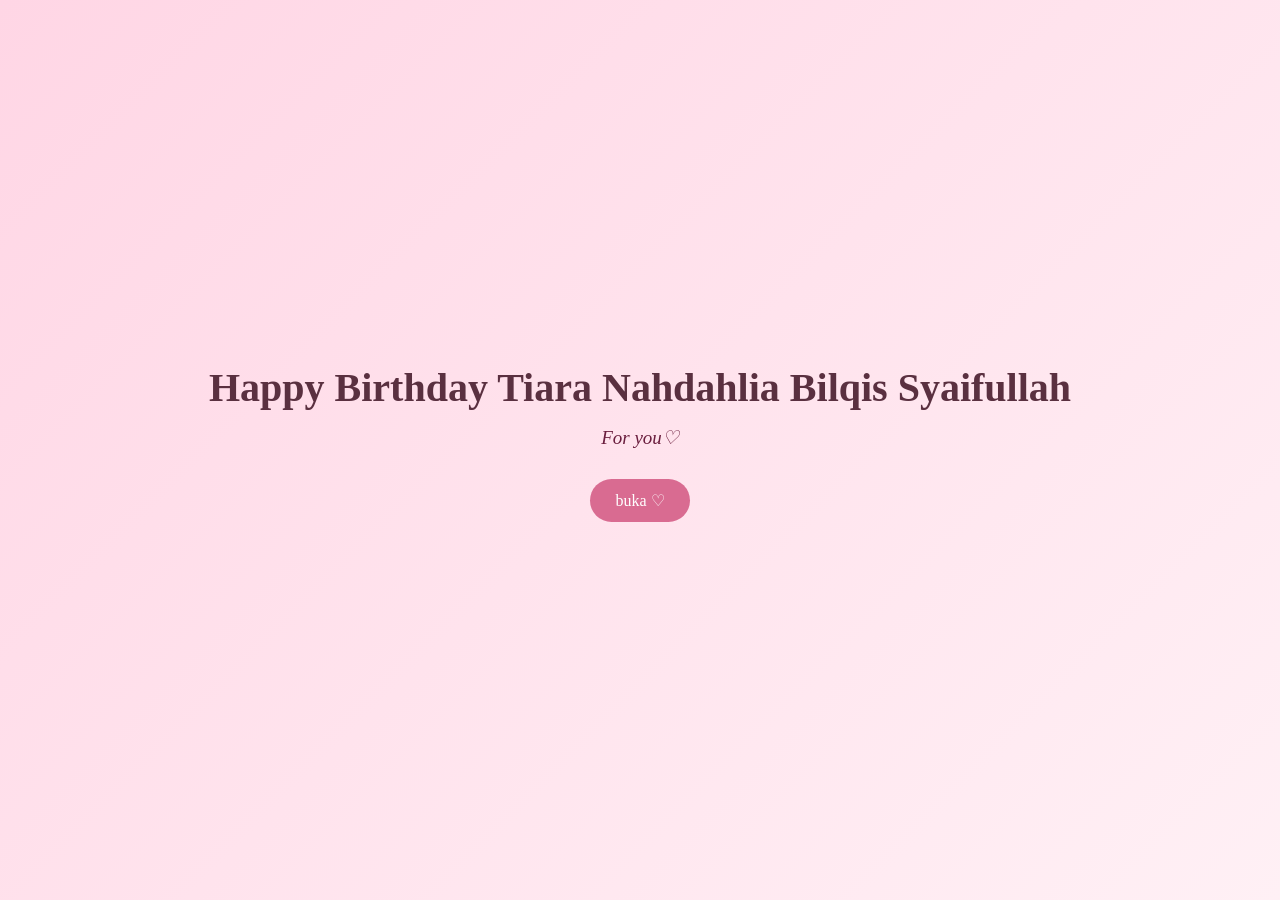
<file: index.html>
<!DOCTYPE html>
<html lang="id">
<head>
    <meta charset="UTF-8">
    <meta name="viewport" content="width=device-width, initial-scale=1.0">

    <title>Happy Birthday Bilqis ♡</title>

    <link rel="stylesheet" href="style.css">
</head>

<body>

    <!-- =========================
         COVER
    ========================== -->

    <section id="cover">

        <div class="hati"></div>

        <h1>Happy Birthday Tiara Nahdahlia Bilqis Syaifullah</h1>

        <p>For you♡</p>

        <button id="tombolBuka">
            buka ♡
        </button>

        <div class="hiasan">
            
        </div>

    </section>


    <!-- =========================
         ISI CERITA
    ========================== -->

    <main id="pesan">

        <!-- FOTO 1 -->

        <section class="story">

            <img
                src="first.jpg"
                alt="Foto kenangan pertama"
            >

            <p class="caption">
                ini foto pertama kita, looks so cutee. ♡
            </p>

        </section>


        <!-- FOTO 2 -->

        <section class="story">

            <img
                src="all photobox.jpg"
                alt="Foto kenangan kedua"
            >

            <p class="caption">
                its all our photobox, lucuu bangett. 💗
            </p>

        </section>


        <!-- FOTO 3 -->

        <section class="story">

            <img
                src="come to home.jpg"
                alt="Foto kenangan ketiga"
            >

            <p class="caption">
                inii waktu kamu dateng kerumahh pertama kali.
            </p>

        </section>


        <!-- FOTO 4 -->

        <section class="story">

            <img
                src="lov1.jpg"
                alt="Foto kenangan keempat"
            >

            <p class="caption">
                semoga kita selamanya ya. ♡
            </p>

        </section>


        <!-- =========================
             PESAN TERAKHIR
        ========================== -->

        <section class="pesanAkhir">

            <div class="hatiEnding">
                ♡
            </div>

            <p>
                Selamat ulang tahun, Tiara! 🎂💗
            </p>

            <p>
                Semoga di umur yang baru ini banyak hal baik datang ke kamu.
            </p>

            <p>
                Sehat selalu ya, i will always love you.
            </p>

            <p>
                Enjoy your special day sayang! ♡
            </p>

            <div class="hiasanEnding">
                ♡　♡　♡
            </div>

        </section>

    </main>


    <!-- =========================
         MUSIK
    ========================== -->

    <audio
        id="musik"
        src="shape of my hearth.mp3"
    ></audio>


    <button id="tombolMusik">
        🎵 Musik
    </button>


    <!-- =========================
         TEMPAT HATI JATUH
    ========================== -->

    <div id="hatiJatuh"></div>


    <!-- JAVASCRIPT -->

    <script src="script.js"></script>

</body>
</html>
</file>
<file: style.css>
/* =========================
   RESET
========================= */

* {
    box-sizing: border-box;
}

html {
    margin: 0;
    padding: 0;
    scroll-behavior: smooth;
}

body {
    margin: 0;
    padding: 0;

    background: linear-gradient(
        135deg,
        #ffd6e5,
        #fff0f5
    );

    color: #5a3040;

    font-family: Georgia, serif;

    text-align: center;

    min-height: 100vh;
}


/* =========================
   COVER
========================= */

#cover {

    min-height: 100vh;

    display: flex;

    flex-direction: column;

    justify-content: center;

    align-items: center;

    padding: 30px 20px;
}


.hati {

    font-size: 65px;

    margin-bottom: 10px;

    color: #d96b91;

    animation: denyut 1.8s ease-in-out infinite;
}


#cover h1 {

    font-size: 40px;

    margin: 0 0 15px;

    color: #5a3040;
}


#cover p {

    color: #6b1e3e;

    font-size: 19px;

    font-style: italic;

    margin: 0 0 30px;
}


/* =========================
   HIASAN COVER
========================= */

.hiasan {

    margin-top: 25px;

    font-size: 24px;

    opacity: 0.7;

    letter-spacing: 5px;

    color: #d96b91;
}


/* =========================
   TOMBOL BUKA
========================= */

#tombolBuka {

    padding: 12px 25px;

    border: none;

    border-radius: 25px;

    background-color: #d96b91;

    color: white;

    font-family: Georgia, serif;

    font-size: 16px;

    cursor: pointer;

    transition:
        transform 0.3s ease,
        background-color 0.3s ease;
}


#tombolBuka:hover {

    background-color: #b84f76;

    transform: scale(1.05);
}


#tombolBuka:active {

    transform: scale(0.95);
}


/* =========================
   ISI PESAN
========================= */

#pesan {

    display: none;

    width: 100%;

    padding: 50px 20px;
}


/* =========================
   STORY
========================= */

.story {

    min-height: 100vh;

    display: flex;

    flex-direction: column;

    justify-content: center;

    align-items: center;

    margin-bottom: 30px;

    padding: 40px 0;
}


/* =========================
   FOTO
========================= */

.story img {

    width: 100%;

    max-width: 450px;

    height: auto;

    display: block;

    object-fit: contain;

    border-radius: 20px;

    box-shadow:
        0 10px 30px rgba(90, 48, 64, 0.15);

    opacity: 0;

    transform: translateY(25px);

    transition:
        opacity 1s ease,
        transform 1s ease;
}


/* FOTO SAAT TAMPIL */

.story.tampil img {

    opacity: 1;

    transform: translateY(0);
}


/* =========================
   CAPTION
========================= */

.caption {

    width: 100%;

    max-width: 450px;

    margin-top: 25px;

    color: #6b1e3e;

    font-size: 17px;

    line-height: 1.8;

    text-align: center;

    opacity: 0;

    transform: translateY(20px);

    transition:
        opacity 0.9s ease,
        transform 0.9s ease;

    transition-delay: 0.25s;
}


/* CAPTION SAAT TAMPIL */

.story.tampil .caption {

    opacity: 1;

    transform: translateY(0);
}


/* =========================
   PESAN TERAKHIR
========================= */

.pesanAkhir {

    min-height: 90vh;

    display: flex;

    flex-direction: column;

    justify-content: center;

    align-items: center;

    padding: 60px 20px;

    line-height: 1.8;

    opacity: 0;

    transform: translateY(25px);

    transition:
        opacity 1.2s ease,
        transform 1.2s ease;
}


.pesanAkhir.tampil {

    opacity: 1;

    transform: translateY(0);
}


.pesanAkhir p {

    max-width: 550px;

    margin: 10px auto;

    font-size: 17px;
}


/* =========================
   HATI ENDING
========================= */

.hatiEnding {

    font-size: 70px;

    margin-bottom: 25px;

    color: #d96b91;

    animation: denyut 1.8s ease-in-out infinite;
}


.hiasanEnding {

    margin-top: 30px;

    font-size: 24px;

    color: #d96b91;

    letter-spacing: 5px;

    opacity: 0.7;
}


/* =========================
   TOMBOL MUSIK
========================= */

#tombolMusik {

    display: none;

    position: fixed;

    right: 20px;

    bottom: 20px;

    z-index: 20;

    padding: 9px 20px;

    border: 1px solid #e8a9bd;

    border-radius: 20px;

    background-color: white;

    color: #6b1e3e;

    font-family: Georgia, serif;

    font-size: 14px;

    cursor: pointer;

    box-shadow:
        0 5px 15px rgba(90, 48, 64, 0.15);

    transition:
        transform 0.3s ease,
        background-color 0.3s ease;
}


#tombolMusik:hover {

    background-color: #fce1ea;

    transform: scale(1.05);
}


#tombolMusik:active {

    transform: scale(0.95);
}


/* =========================
   HATI JATUH
========================= */

#hatiJatuh {

    position: fixed;

    top: 0;

    left: 0;

    width: 100%;

    height: 100%;

    pointer-events: none;

    overflow: hidden;

    z-index: 10;
}


.hatiJatuhItem {

    position: absolute;

    top: -30px;

    color: #d96b91;

    animation: jatuh linear forwards;
}


@keyframes jatuh {

    from {

        transform:
            translateY(0)
            rotate(0deg);

        opacity: 1;
    }

    to {

        transform:
            translateY(110vh)
            rotate(360deg);

        opacity: 0;
    }
}


/* =========================
   ANIMASI DENYUT
========================= */

@keyframes denyut {

    0%,
    100% {

        transform: scale(1);
    }

    50% {

        transform: scale(1.12);
    }
}


/* =========================
   HP / MOBILE
========================= */

@media (max-width: 600px) {

    #cover h1 {

        font-size: 30px;
    }


    #cover p {

        font-size: 17px;
    }


    .story {

        min-height: 90vh;

        padding: 30px 0;
    }


    .story img {

        max-width: 100%;

        border-radius: 16px;
    }


    .caption {

        font-size: 16px;

        padding: 0 10px;
    }


    .pesanAkhir {

        min-height: 80vh;
    }


    .pesanAkhir p {

        font-size: 16px;
    }


    #tombolMusik {

        right: 15px;

        bottom: 15px;
    }
}
</file>
